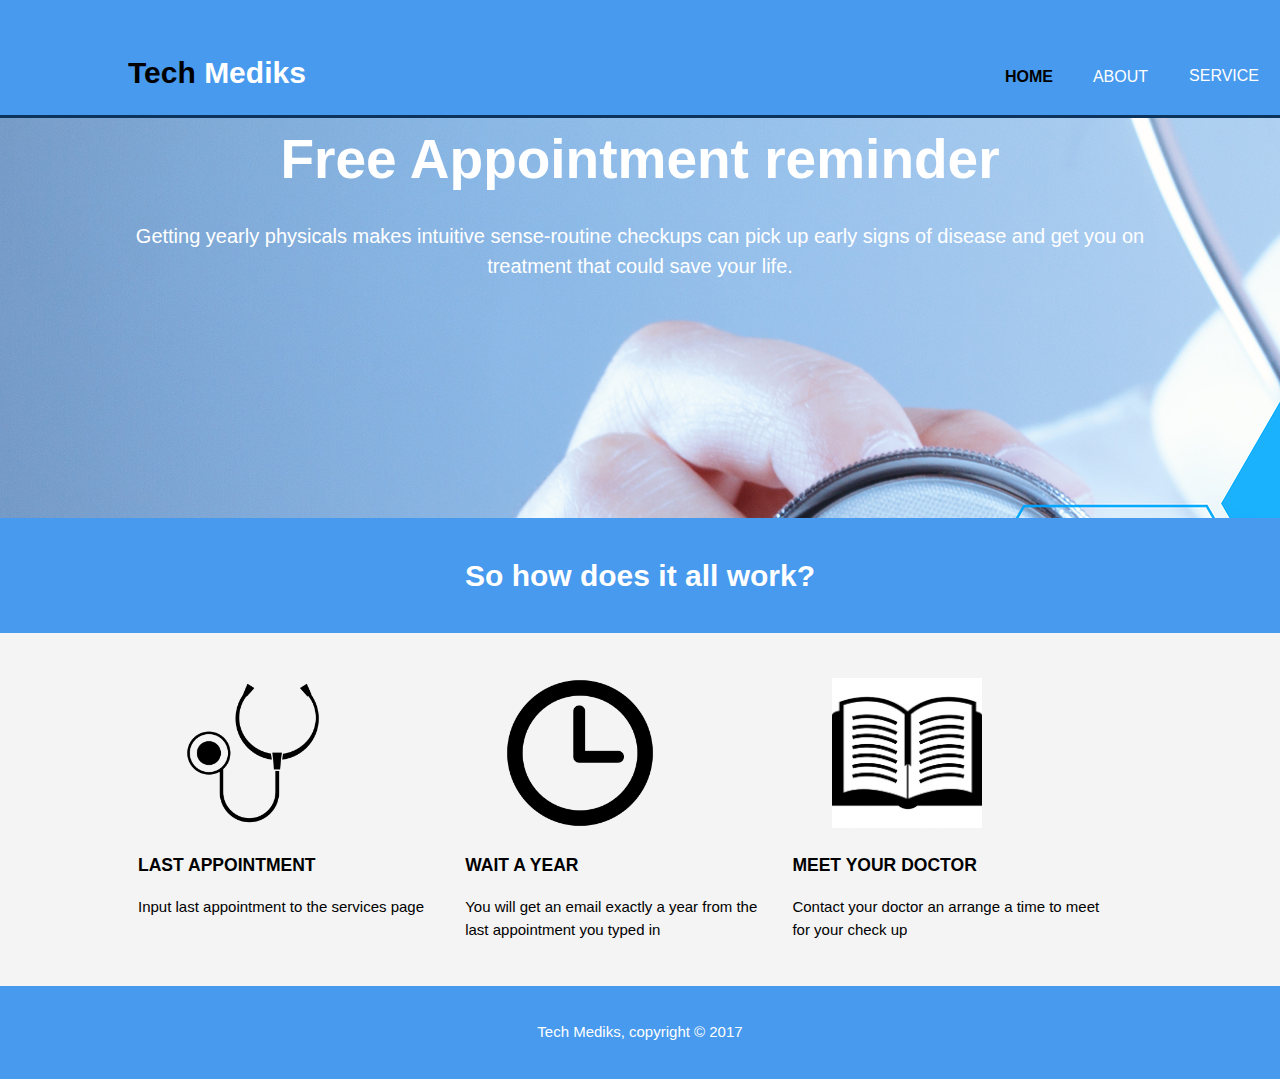
<file: index.html>
<!DOCTYPE html>
<html>
  <head>
    <meta charset="utf-8">
	<meta name ="viewport" content="width=device-width">
	<meta name="description" content="A helful medical website">
	<meta name="keywords" content="Appointment, medical, Health">
	<meta name="author" content="Destiny Ofure Aghabueze-Ayo">
	<title>Tech Mediks | Welcome</title>
	<link rel="stylesheet" href="./css/style.css">
  </head>
  <body>
    <header>
	<div class="container">
	  <div id="branding"></div>
	    <h1><span class="highlight">Tech</span> Mediks</h1>
	  
	</div>
	
	<nav>
	  <ul>
	    <li class="current"><a href="index.html">Home</a></li>
		<li><a href="about.html">About</a></li>
		<li><div class="dropdown">
			<button class="dropbtn">SERVICE</button>
			<div class="dropdown-content">
				<a href="#">Appointment Reminder</a>
				<a href="#">Phone/Laptop repair</a>
			</div>
		</div></li>
	  </ul>
	</nav>
	</header>
	
	<section id="showcase">
	  <div class="container">
	    <h1>Free Appointment reminder</h1>
		<p> Getting yearly physicals makes intuitive sense-routine checkups can pick up early signs of disease and get you on treatment that could save your life. </p>
	  </div>
	</section>
	
	<section id="separationBar">
		<div class="container">
			<h1>So how does it all work?</h1>
	
	
	
	
		</div>
	</section>
	
	<section id="boxes">
	  <div class="container">
	    <div class="box">
		  <figure>
		  <img src="./img/stethoscope-icon-10.png" height="150" width="150">
		  </figure>
		  <h3> LAST APPOINTMENT </h3>
		  <p> Input last appointment to the services page </p>
		</div>
		<div class="box">
		<figure>
		  <img src="./img/legal-information-8.png" height="150" width="150">
		  </figure>
		  <h3> WAIT A YEAR </h3>
		  <p> You will get an email exactly a year from the last appointment you typed in</p>
		</div>
		<div class="box">
		<figure>
		  <img src="./img/open-book-top-view.png" height="150" width="150">
		  </figure>
		  <h3> MEET YOUR DOCTOR </h3>
		  <p> Contact your doctor an arrange a time to meet for your check up </p>
		</div>
	  
	  </div>
	
	</section>
	
	<footer>
	<p>Tech Mediks, copyright &copy; 2017</p>
	</footer>
  </body>
</html>
</file>
<file: css/style.css>
body{
	font: 15px/1.5 Arial, Helvetica, sans-serif;
	padding:0;
	margin:0;
	background-color:#f4f4f4;
	
	
	
}

/*Global */
.container{
	width:80%;
	margin:auto;
	overflow:hidden;
}

/*DROPDOWN LIST*/
/* Dropdown Button*/
.dropbtn {
	background-color: #479aed;
	color:white;
	padding:16px;
	font-size:16px;
	border: none;
	margin: -15px;
	cursor: pointer;
}

/*Container div - needed to position dropdown content*/
.dropdown {
	position: relative;
	display: inline-block;
}

/*Dropdown Content (Hidden by default)*/
.dropdown-content {
	display:none;
	position:absolute;
	right:-15px;
	background-color:#8E8C8C;
	min-width:160px;
	box-shadow: 0px 8px 16px 0px rgba(0,0,0,0.2);
	z-index:1;
}

/*Links inside dropdown*/
.dropdown-content a{
	color:white;
	padding: 12px 16px;
	text-decoration:none;
	display: block;
}

/*Show the dropdown menu on hover*/
.dropdown:hover .dropdown-content {
	display:block;
}

/*Change colour of dropdown list text on hover*/
.dropdown-content a:hover {
	color:black;
}

ul{
	margin:0;
	padding:0;
}

/* header */
header{
	background:#479aed; /*blue*/
	color:#ffffff;
	padding-top:30px;
	min-height:70px;
	border-bottom:#0b335b  3px solid;
}

header a{
	color:#ffffff;
	text-decoration:none;
	text-transform: uppercase;
	font-size:16px
}


header li{
	float:left;
	display:inline;
	/* top , right, bottom, left padding*/
	padding: 0 20px 0 20px;
}
header #branding{
	float:left;
}
header nav{
	float:right;
	margin-top:-50px;
}

header .highlight, header .current a{
	color:#000000;
	font-weight:bold;
}


header a:hover{
	color:#cccccc;
	font-weight:bold;
}



/*showcase*/ /*#830703*/
#showcase{
	min-height:400px;
	/*background: linear-gradient(#479aed, white) no-repeat;*/
	background: url(../img/showcase2.png) no-repeat #830703;
	text-align:center;
	color:#ffffff;
}
#showcase h1{
	margin-top:0px;
	font-size:55px;
	margin-bottom:10px;
}
#showcase p{
	font-size:20px;
}

/*boxes*/
#boxes{
	margin-top:20px;
}
#boxes .box{
	float:left;
	width:30%;
	padding:10px;
}


footer{
	padding:20px;
	margin-top:20px;
	color:#ffffff;
	background-color:#479aed;
	text-align: center;
}

#separationBar{
	padding:15px;
	color:#ffffff;
	background:#479aed;
	text-align:center;
}
</file>
